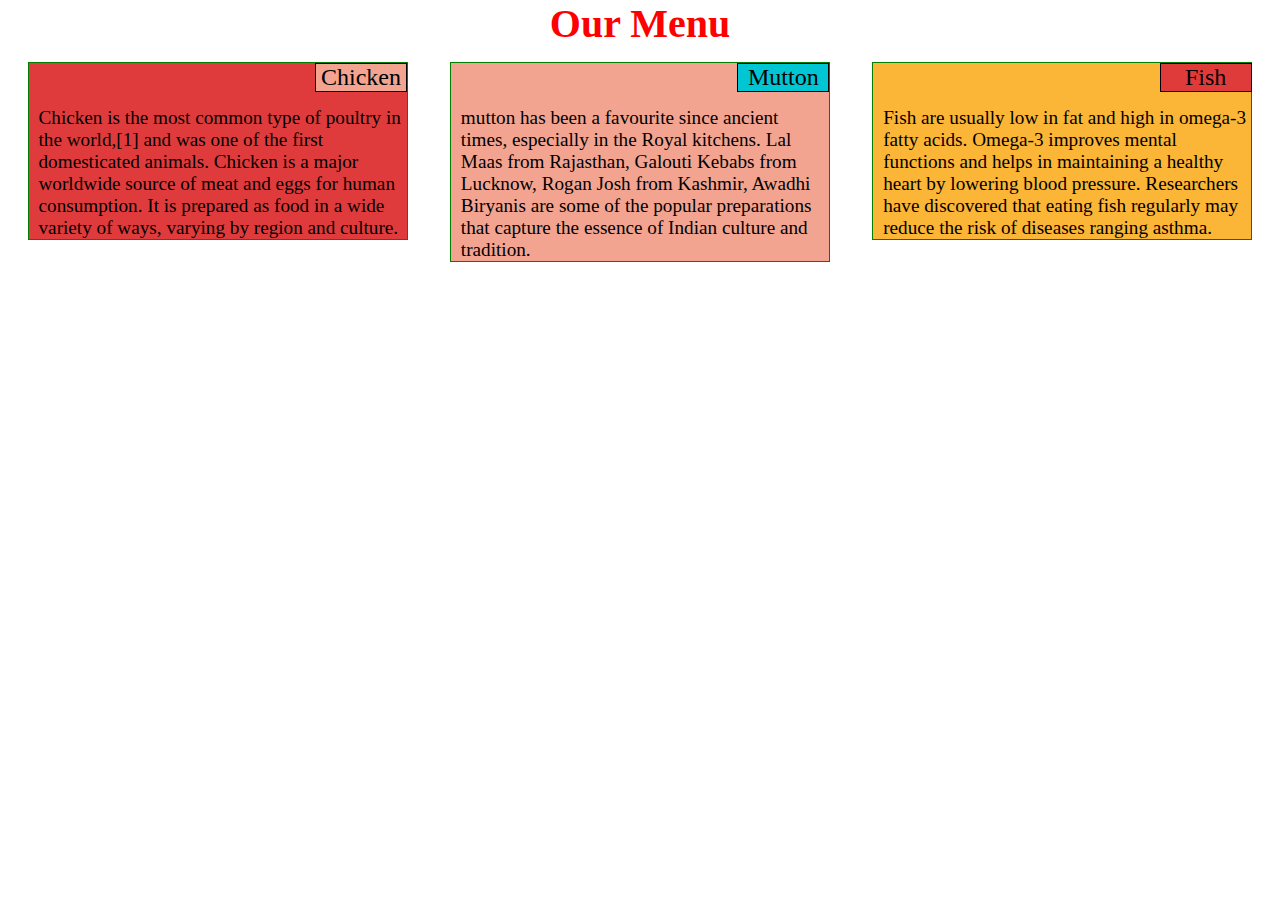
<file: site/index.html>
<!DOCTYPE html>
<html>
<head>
	<meta charset="utf-8">
    <meta name="viewport" content="width=device-width, initial-scale=1">
    <link rel="stylesheet"  href="style.css">

	<title>assigment 1 solution</title>
</head>
<body>
<h1>Our Menu</h1>
<div class="container">
	<div class="row">
		<div class="col-lg-4 col-md-6 col-sm-12">
			<div class="temp">
				<section class="title1">Chicken</section>
				<p>Chicken is the most common type of poultry in the world,[1] and was one of the first domesticated animals. Chicken is a major worldwide source of meat and eggs for human consumption. It is prepared as food in a wide variety of ways, varying by region and culture.</p>
			</div>
		</div>
		<div class="col-lg-4 col-md-6 col-sm-12">
			<div class="temp">
				<section class="title2">Mutton</section>
				<p>mutton has been a favourite since ancient times, especially in the Royal kitchens. Lal Maas from Rajasthan, Galouti Kebabs from Lucknow, Rogan Josh from Kashmir, Awadhi Biryanis are some of the popular preparations that capture the essence of Indian culture and tradition.</p>
			</div>
		</div>
		<div class="col-lg-4 col-md-12 col-sm-12">
			<div class="temp">
				<section class="title3">Fish</section>
				<p>Fish are usually low in fat and high in omega-3 fatty acids. Omega-3 improves mental functions and helps in maintaining a healthy heart by lowering blood pressure. Researchers have discovered that eating fish regularly may reduce the risk of diseases ranging asthma.</p>
			</div>
		</div>
	</div>
</div>
</body>
</html>
</file>
<file: site/style.css>
*{
  box-sizing: border-box;
  padding: 0px;
  margin:0px;
}
h1{
  text-align: center;
  margin-bottom: 15px;
  color:red;
  font-size: 250%;
}
.container{
  position: relative;
  width: 100%;
}
.row{
  position:relative;
  width: 99%;
  /*margin-right: auto;
  margin-left: auto;*/
  margin:auto;
}
.temp{
  position: relative;
  width: 90%;
  margin-right: auto;
  margin-left: auto;
  border:1px solid green;
  text-align: left;
  padding-left: 10px;
}
.title1{
    background-color: #F2A491;
}
.title2{
    background-color: #00C6D4;
}
.title3{
    background-color: #E03B3B;
}
section{
    position:relative;
  top:0px;
  left:75.1%;
/*   float:right; */
  
  width:25%;
  text-align:center;
  border:1px solid black;
  /*background-color:red;*/
  margin-bottom: 15px;
  font-family: fantasy;
  font-size: 150%
}
.row>div:nth-child(1)>div{
  background-color: #e03b3c;
}
.row>div:nth-child(2)>div{
  background-color: #f2a491;
}
.row>div:nth-child(3)>div{
  background-color: #fbb537;
}
p{
  font-family: Comic Sans;
  font-size: 120%;
}
@media (min-width: 992px) {
  .col-lg-1, .col-lg-2, .col-lg-3, .col-lg-4, .col-lg-5, .col-lg-6, .col-lg-7, .col-lg-8, .col-lg-9, .col-lg-10, .col-lg-11, .col-lg-12 {
  position:relative;
  top:0px;
  left:0px;
  /*border:1px solid red;*/
  float:left;
   
  }
  .col-lg-1 {
    width: 8.33%;
  }
  .col-lg-2 {
    width: 16.66%;
  }
  .col-lg-3 {
    width: 25%;
  }
  .col-lg-4 {
    width: 33.33%;
  }
  .col-lg-5 {
    width: 41.66%;
  }
  .col-lg-6 {
    width: 50%;
  }
  .col-lg-7 {
    width: 58.33%;
  }
  .col-lg-8 {
    width: 66.66%;
  }
  .col-lg-9 {
    width: 74.99%;
  }
  .col-lg-10 {
    width: 83.33%;
  }
  .col-lg-11 {
    width: 91.66%;
  }
  .col-lg-12 {
    width: 100%;
  }
}

/********** Medium devices only **********/
@media (min-width: 768px) and (max-width: 991px) {
  .col-md-1, .col-md-2, .col-md-3, .col-md-4, .col-md-5, .col-md-6, .col-md-7, .col-md-8, .col-md-9, .col-md-10, .col-md-11, .col-md-12 {
  position:relative;
  /*border:1px solid red;*/
  
  float:left;
  /*border:1px solid red;*/
  margin-bottom: 30px;
    
  }
  .col-md-12 >div{
    width: 95%;
  }
  .col-md-1 {
    width: 8.33%;
  }
  .col-md-2 {
    width: 16.66%;
  }
  .col-md-3 {
    width: 25%;
  }
  .col-md-4 {
    width: 33.33%;
  }
  .col-md-5 {
    width: 41.66%;
  }
  .col-md-6 {
    width: 50%;
  }
  .col-md-7 {
    width: 58.33%;
  }
  .col-md-8 {
    width: 66.66%;
  }
  .col-md-9 {
    width: 74.99%;
  }
  .col-md-10 {
    width: 83.33%;
  }
  .col-md-11 {
    width: 91.66%;
  }
  .col-md-12 {
    width: 100%;
  }
}
@media (max-width: 767px) {
  .col-lg-1, .col-lg-2, .col-lg-3, .col-lg-4, .col-lg-5, .col-lg-6, .col-lg-7, .col-lg-8, .col-lg-9, .col-lg-10, .col-lg-11, .col-lg-12 {
     position:relative;
  
    float:left;
    /*border:1px solid red;*/
    margin-bottom: 30px;
  }
  
  .col-sm-1 {
    width: 8.33%;
  }
  .col-sm-2 {
    width: 16.66%;
  }
  .col-sm-3 {
    width: 25%;
  }
  .col-sm-4 {
    width: 33.33%;
  }
  .col-sm-5 {
    width: 41.66%;
  }
  .col-sm-6 {
    width: 50%;
  }
  .col-sm-7 {
    width: 58.33%;
  }
  .col-sm-8 {
    width: 66.66%;
  }
  .col-sm-9 {
    width: 74.99%;
  }
  .col-sm-10 {
    width: 83.33%;
  }
  .col-sm-11 {
    width: 91.66%;
  }
  .col-sm-12 {
    width: 100%;
  }
}
</file>
